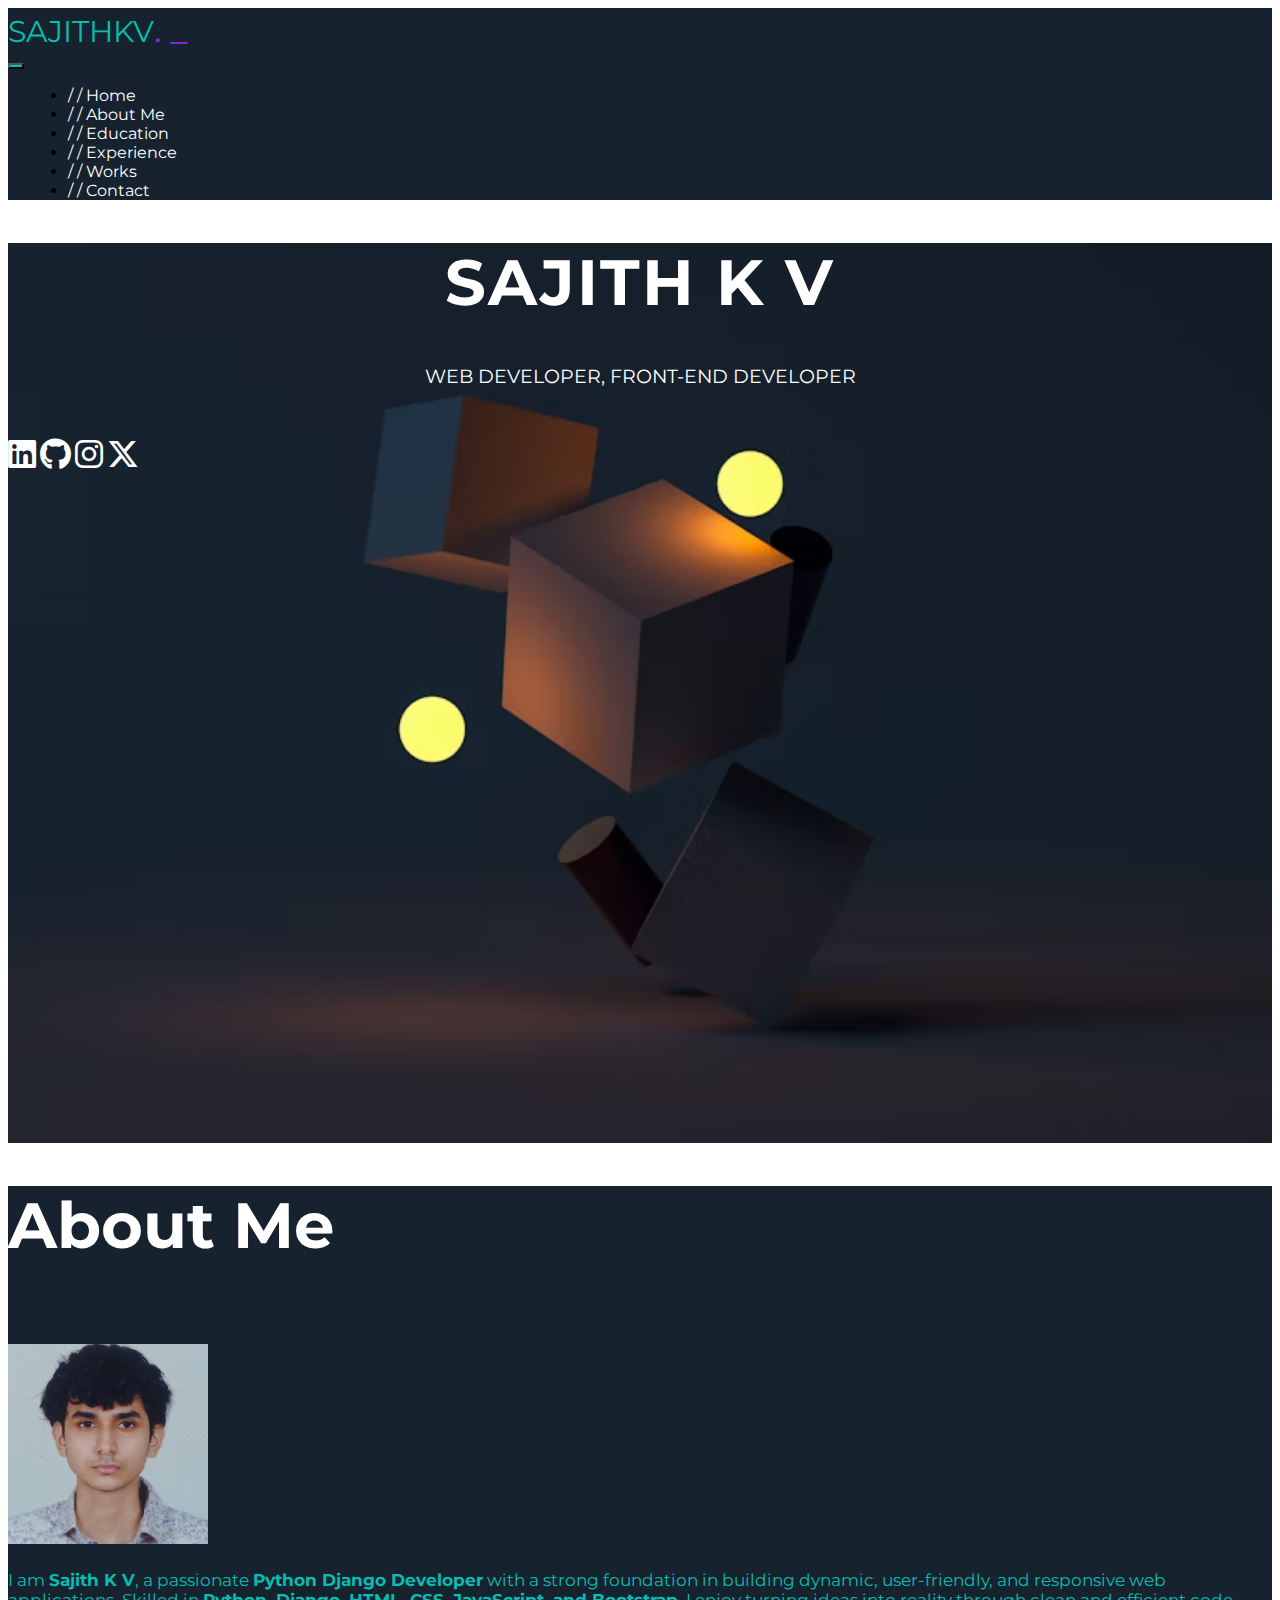
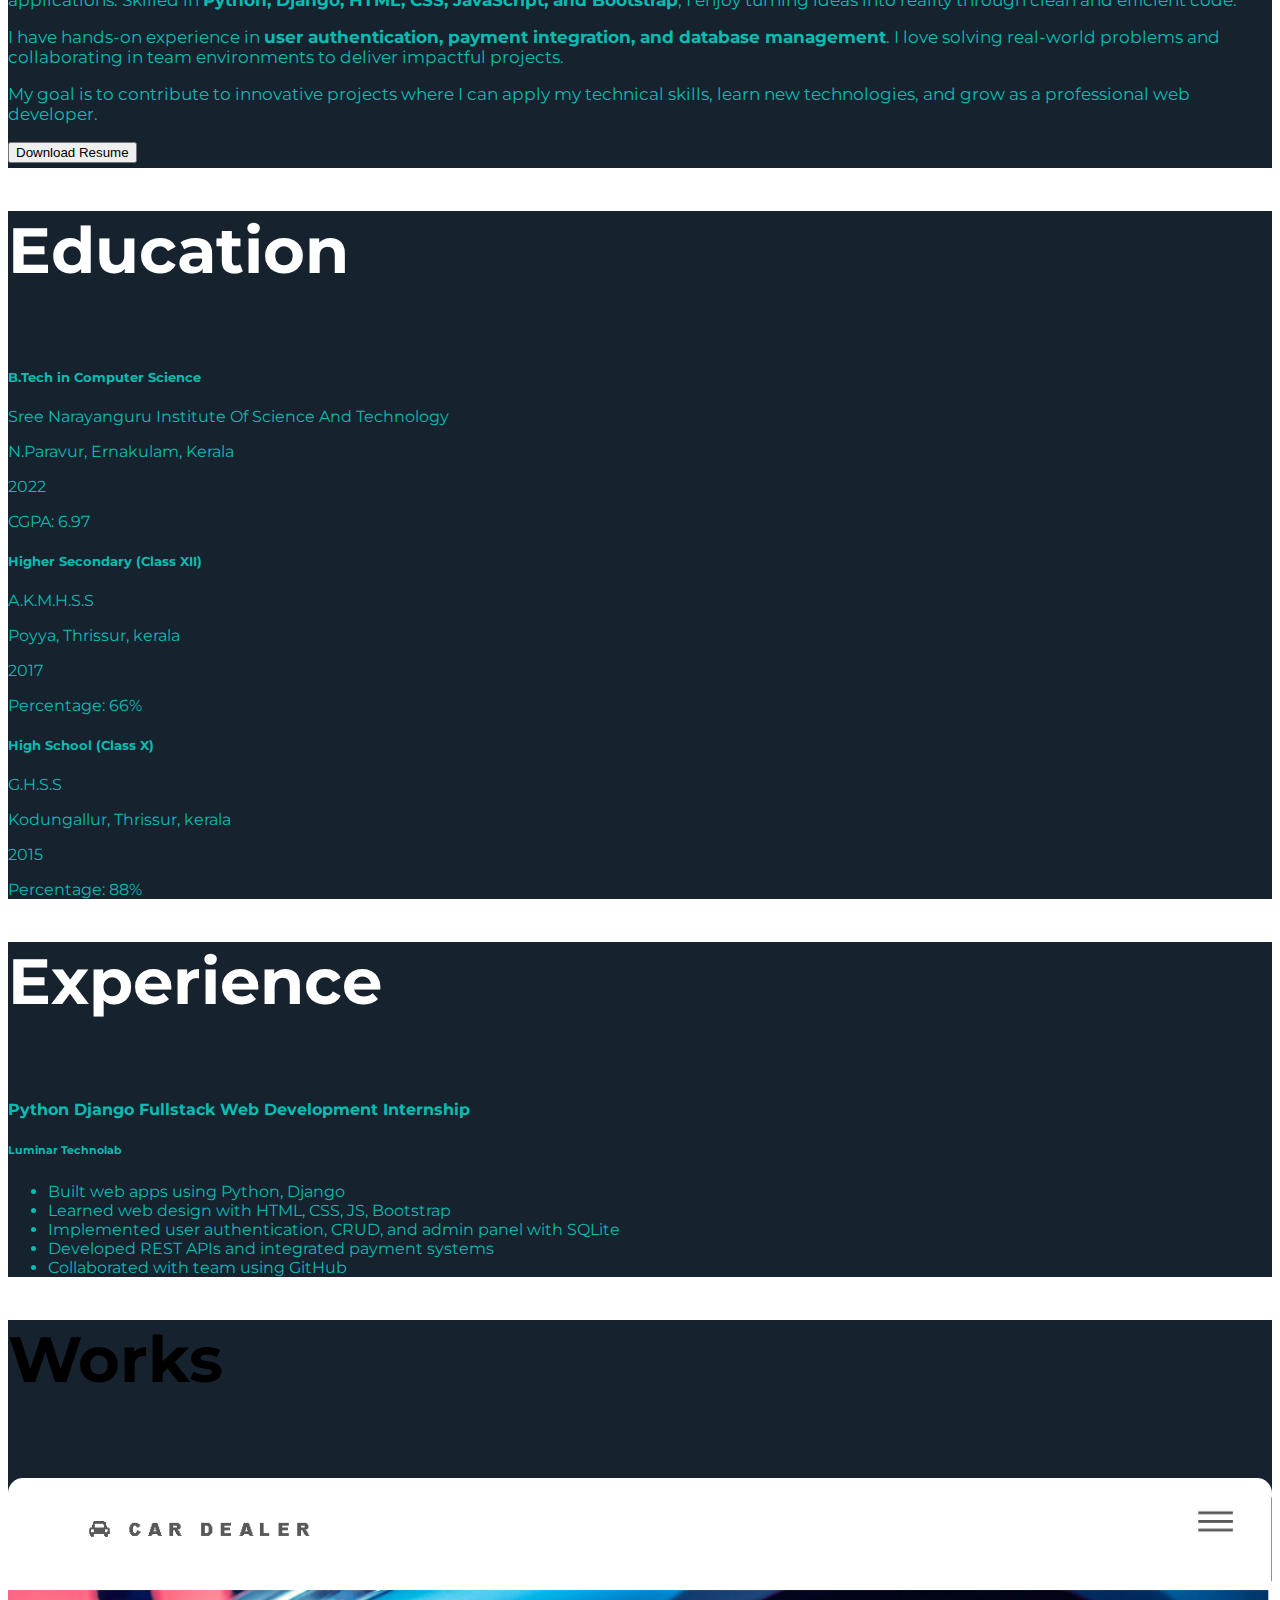
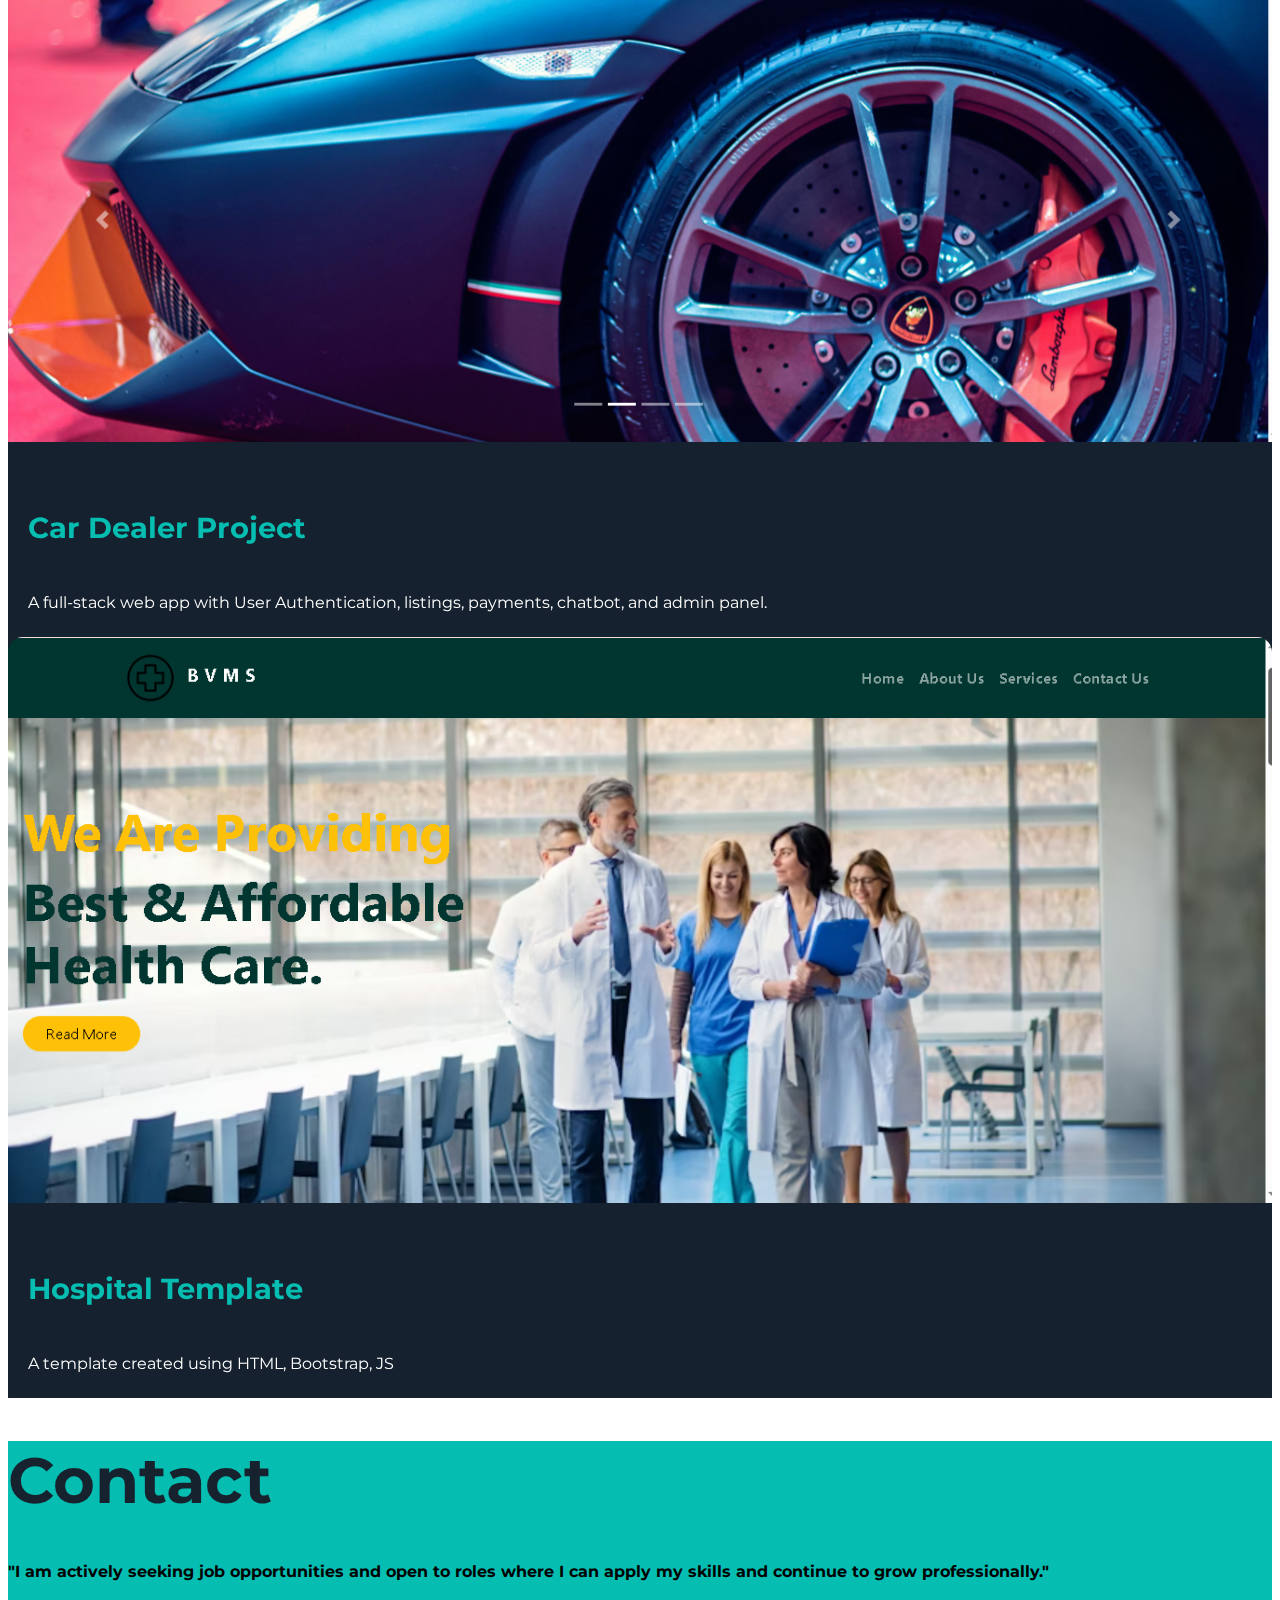
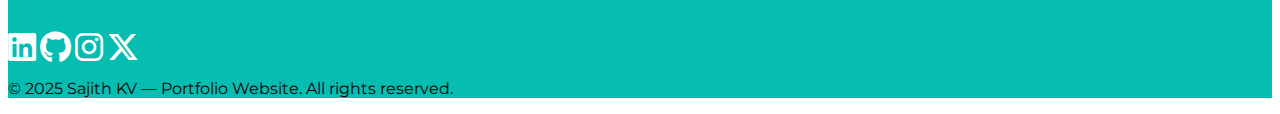
<file: index.html>
<!DOCTYPE html>
<html lang="en">
<head>
    <meta charset="UTF-8">
    <meta name="viewport" content="width=device-width, initial-scale=1.0">
    <title>Sajithkv</title>
    <link rel="icon" type="image/png" href="img/p-logo.png">
    <link href="https://cdn.jsdelivr.net/npm/bootstrap@5.3.7/dist/css/bootstrap.min.css" rel="stylesheet" integrity="sha384-LN+7fdVzj6u52u30Kp6M/trliBMCMKTyK833zpbD+pXdCLuTusPj697FH4R/5mcr" crossorigin="anonymous">
    <link href="https://fonts.googleapis.com/css2?family=Montserrat:wght@400;700&display=swap" rel="stylesheet">
    <link rel="stylesheet" href="https://cdnjs.cloudflare.com/ajax/libs/font-awesome/6.5.0/css/all.min.css">
    <link rel="stylesheet" href="new_style.css">
</head>
<body>
    <nav class="navbar navbar-expand-lg custom-navbar sticky-top " id="mainNavbar">
    <div class="container">
      <div class="logo">
        <a class="navbar-brand nav-logo" href="#home">SAJITHKV<span style="font-size: 35px; color: blueviolet;">. _</span></a>
      </div>
      <button class="navbar-toggler" type="button" data-bs-toggle="collapse" data-bs-target="#navbarNav">
        <span class="navbar-toggler-icon"></span>
      </button>
      <div class="collapse navbar-collapse" id="navbarNav">
        <ul class="navbar-nav mx-auto">
          <li class="nav-item"><a class="nav-link fw-bold" href="#home">/ / Home</a></li>
          <li class="nav-item"><a class="nav-link fw-bold" href="#about">/ / About Me</a></li>
          <li class="nav-item"><a class="nav-link fw-bold" href="#education">/ / Education</a></li>
          <li class="nav-item"><a class="nav-link fw-bold" href="#experience">/ / Experience</a></li>
          <li class="nav-item"><a class="nav-link fw-bold" href="#works">/ / Works</a></li>
          <li class="nav-item"><a class="nav-link fw-bold" href="#contact">/ / Contact</a></li>
        </ul>
      </div>
    </div>
  </nav>

  <section id="home" class="main-content bgcolor py-5" style="background: url('img/portfolio.avif') no-repeat center center/cover; height: 100vh;">
    <div class="container h-100 d-flex align-items-center justify-content-center">
      <div class="text-center">
        <h1 class="title">SAJITH K V</h1>
        <P class="sub-title">WEB DEVELOPER, FRONT-END DEVELOPER</P>
        <div class="social-icons d-flex gap-4 justify-content-center" style="margin-top: 50px;">
          <a href="https://www.linkedin.com/in/sajith-k-v-8b6a12209/" target="_blank">
            <i class="fab fa-linkedin fa-2x"></i>
          </a>
          <a href="https://github.com/Sajithkv-7" target="_blank">
            <i class="fab fa-github fa-2x"></i>
          </a>
          <a href="https://www.instagram.com/yourusername" target="_blank">
            <i class="fab fa-instagram fa-2x"></i>
          </a>
          <a href="https://twitter.com/yourusername" target="_blank">
            <i class="fab fa-x-twitter fa-2x"></i>
          </a>
        </div>

      </div>
    </div>
  </section>

  <section id="about" class="bgcolor py-5">
    <div class="container">
      <h1 class="text-center" style="font-size: 4rem; font-weight: 700; color: white;">About Me</h1>
      <div class="row align-items-center" style="margin-top: 80px; margin-bottom: 20px;">
    
    <!-- Image Section -->
        <div class="col-md-3 text-center mb-4 mb-md-0">
          <img src="img/sajith_kv-1.jpg" alt="Sajith KV" class="img-fluid rounded-circle" style="width: 200px; height: 200px; object-fit: cover;">
        </div>

        <!-- Text Section -->
        <div class="col-md-9 about-text align-items-center" style="font-size: 17px;">
          <p>I am <strong>Sajith K V</strong>, a passionate <strong>Python Django Developer</strong> 
            with a strong foundation in building dynamic, user-friendly, and responsive web applications.  
            Skilled in <strong>Python, Django, HTML, CSS, JavaScript, and Bootstrap</strong>,  
            I enjoy turning ideas into reality through clean and efficient code.
          </p>
          <p>
            I have hands-on experience in <strong>user authentication, payment integration, 
            and database management</strong>. I love solving real-world problems and collaborating in team environments 
            to deliver impactful projects.
          </p>
          <p>
            My goal is to contribute to innovative projects where I can apply my technical skills, 
            learn new technologies, and grow as a professional web developer.
          </p>
          <a href="https://drive.google.com/file/d/1f88Plv2uJoACmcaI4Ak7cmvPtRLitdjq/view?usp=drivesdk">
            <button class="btn btn-outline-info">Download Resume</button>
          </a>
        </div>

      </div>
    </div>
</section>

<section id="education" class="bgcolor py-5">
  <div class="container">
    <h1 class="text-center" style="font-size: 4rem; font-weight: 700; color: white;">Education</h1>
    <div class="row justify-content-center g-4" style="margin-top: 80px; margin-bottom: 20px; color: #06bdb2;">
    
    <!-- Box 1 -->
      <div class="col-md-4">
        <div class="border p-4 rounded shadow-sm h-100 d-flex flex-column box">
          <h5 class="fw-bold">B.Tech in Computer Science</h5>
          <p class="mb-1">Sree Narayanguru Institute Of Science And Technology</p>
          <p class="mb-1">N.Paravur, Ernakulam, Kerala</p>
          <p class="mb-1">2022</p>
          <p class="small mt-auto">CGPA: 6.97</p>
        </div>
      </div>

      <!-- Box 2 -->
      <div class="col-md-4">
        <div class="border p-4 rounded shadow-sm h-100 d-flex flex-column box">
          <h5 class="fw-bold">Higher Secondary (Class XII)</h5>
          <p class="mb-1">A.K.M.H.S.S</p>
          <p class="mb-1">Poyya, Thrissur, kerala</p>
          <p class="mb-1">2017</p>
          <p class="small mt-auto">Percentage: 66%</p>
        </div>
      </div>

      <!-- Box 3 -->
      <div class="col-md-4">
        <div class="border p-4 rounded shadow-sm h-100 d-flex flex-column box">
          <h5 class="fw-bold">High School (Class X)</h5>
          <p class="mb-1">G.H.S.S</p>
          <p class="mb-1">Kodungallur, Thrissur, kerala</p>
          <p class="mb-1">2015</p>
          <p class="small mt-auto">Percentage: 88%</p>
          <!-- <div class="footer text-center">
            <button class="btn btn-outline-info">view certificate</button>
          </div> -->
        </div>
        
      </div>

    </div>
  </div>
</section>

<section id="experience" class="bgcolor py-5">
  <div class="container">
     <h1 class="text-center" style="font-size: 4rem; font-weight: 700; color: white;">Experience</h1>
    <div class="row justify-content-center" style="margin-top: 80px; margin-bottom: 20px;">

      <div class="experience-card p-4 shadow-lg" style="color: #06bdb2;">
        <h4 class="experience-title">Python Django Fullstack Web Development Internship</h4>
        <h6 class="company-name">Luminar Technolab</h6>
        <ul>
          <li>Built web apps using Python, Django</li>
          <li>Learned web design with HTML, CSS, JS, Bootstrap</li>
          <li>Implemented user authentication, CRUD, and admin panel with SQLite</li>
          <li>Developed REST APIs and integrated payment systems</li>
          <li>Collaborated with team using GitHub</li>
        </ul>
    </div>
    </div>
  </div>
</section>

<section id="works" class="bgcolor py-5">
  <div class="container">
    <h1 class="fw-bold text-center text-white mb-5" style="font-size: 4rem;">Works</h1>

    <div class="row justify-content-center" style="margin-top: 80px; margin-bottom: 20px;">
      <div class="col-md-10 col-lg-8 mb-4">
        <div class="custom-card shadow">
          <a href="project.html">
            <img src="img/Screenshot (2921).png" alt="Car Dealer Project">
            <div class="custom-overlay">
              <h5>Car Dealer Project</h5>
              <p>A full-stack web app with User Authentication, listings, payments, chatbot, and admin panel.</p>
            </div>
          </a>
        </div>
      </div>

      <div class="col-md-10 col-lg-8 mb-4">
        <div class="custom-card shadow">
          <a href="template.html">
            <img src="img/Screenshot (2936).png" alt="Car Dealer Project">
            <div class="custom-overlay">
              <h5>Hospital Template</h5>
              <p>A template created using HTML, Bootstrap, JS</p>
            </div>
          </a>
        </div>
      </div>
    </div>
  </div>
</section>

<section id="contact" class="py-5" style="background-color: #06bdb2;">
  <div class="container">
    <h1 class="fw-bold text-center" style="font-size: 4rem; font-weight: 700; color: rgb(22 34 46);">Contact</h1>
    <div class="row justify-content-center">
      <div class="col-md-12">
        <h4 class="text-white">"I am actively seeking job opportunities and open to roles where I can apply my skills and continue to grow professionally."</h4>
        <div class="contact-icons d-flex gap-4 justify-content-center" style="margin-top: 50px;">
          <a href="https://www.linkedin.com/in/sajith-k-v-8b6a12209/" target="_blank">
            <i class="fab fa-linkedin fa-2x"></i>
          </a>
          <a href="https://github.com/Sajithkv-7" target="_blank">
            <i class="fab fa-github fa-2x"></i>
          </a>
          <a href="https://www.instagram.com/yourusername" target="_blank">
            <i class="fab fa-instagram fa-2x"></i>
          </a>
          <a href="https://twitter.com/yourusername" target="_blank">
            <i class="fab fa-x-twitter fa-2x"></i>
          </a>
        </div>
        <p class="text-center small py-3">&copy; 2025 Sajith KV — Portfolio Website. All rights reserved.</p>
      </div>
    </div>
  </div>
</section>


<script>
  const boxes = document.querySelectorAll(".box");

  boxes.forEach(box =>{
    box.addEventListener('mouseenter', ()=>{
      box.style.backgroundColor = '#06bdb2';
      box.style.color = 'rgb(22 34 46)';
    });
    box.addEventListener('mouseleave', ()=>{
      box.style.backgroundColor = '';
      box.style.color = '';
    });
  });
</script>



    <script src="https://cdn.jsdelivr.net/npm/bootstrap@5.3.7/dist/js/bootstrap.bundle.min.js" integrity="sha384-ndDqU0Gzau9qJ1lfW4pNLlhNTkCfHzAVBReH9diLvGRem5+R9g2FzA8ZGN954O5Q" crossorigin="anonymous"></script>
</body>
</html>
</file>
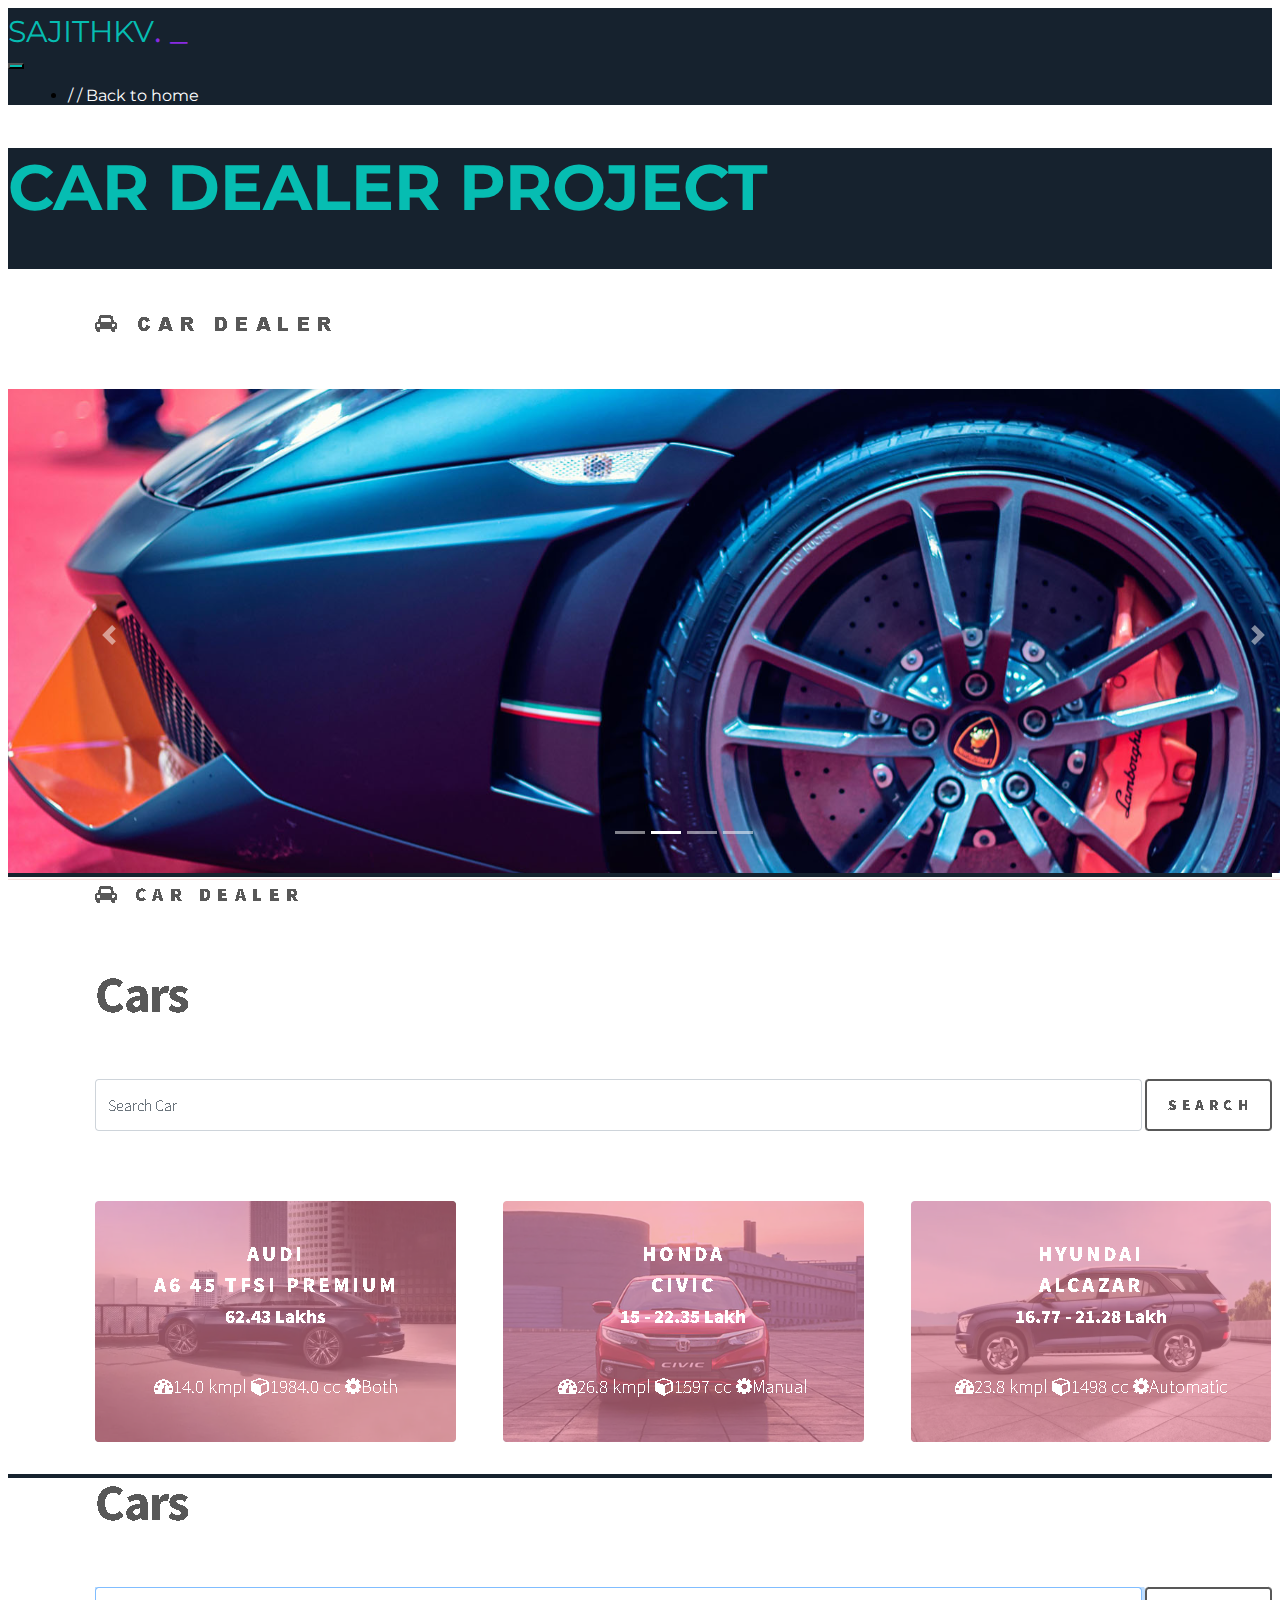
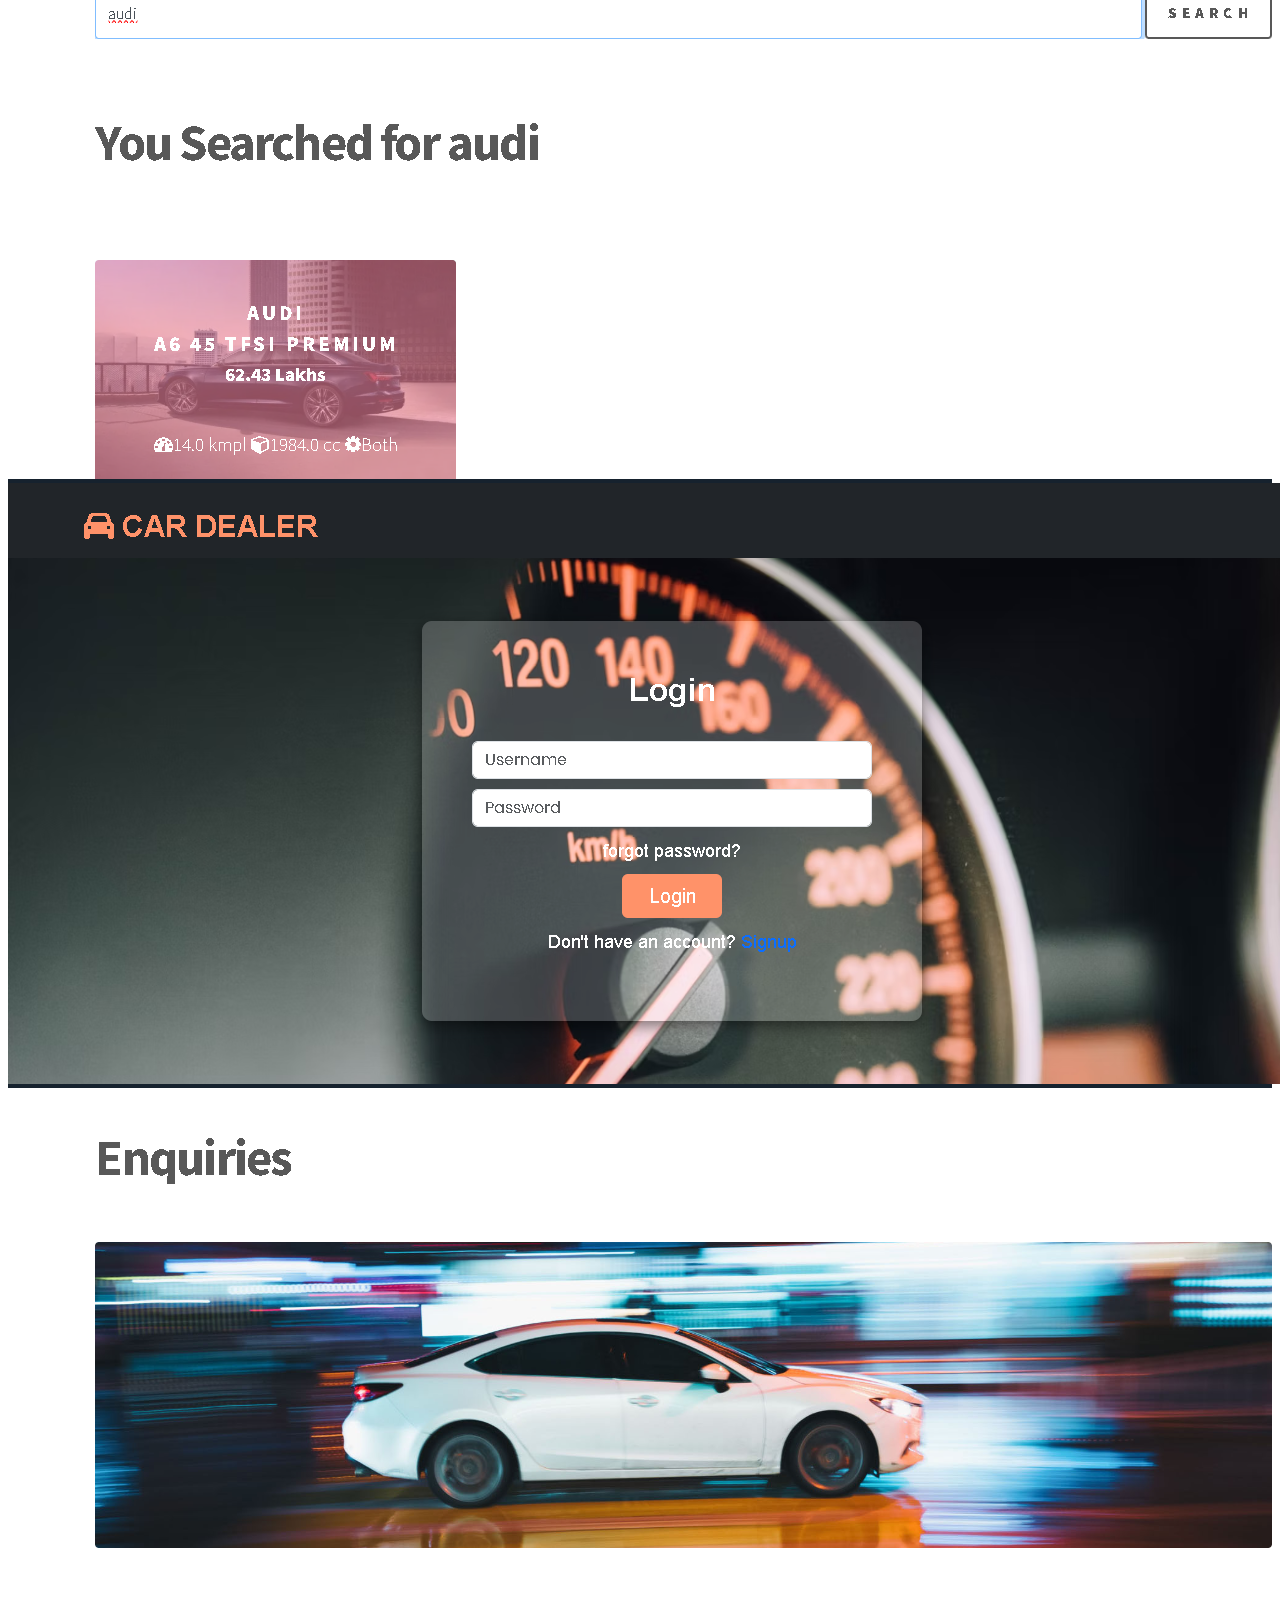
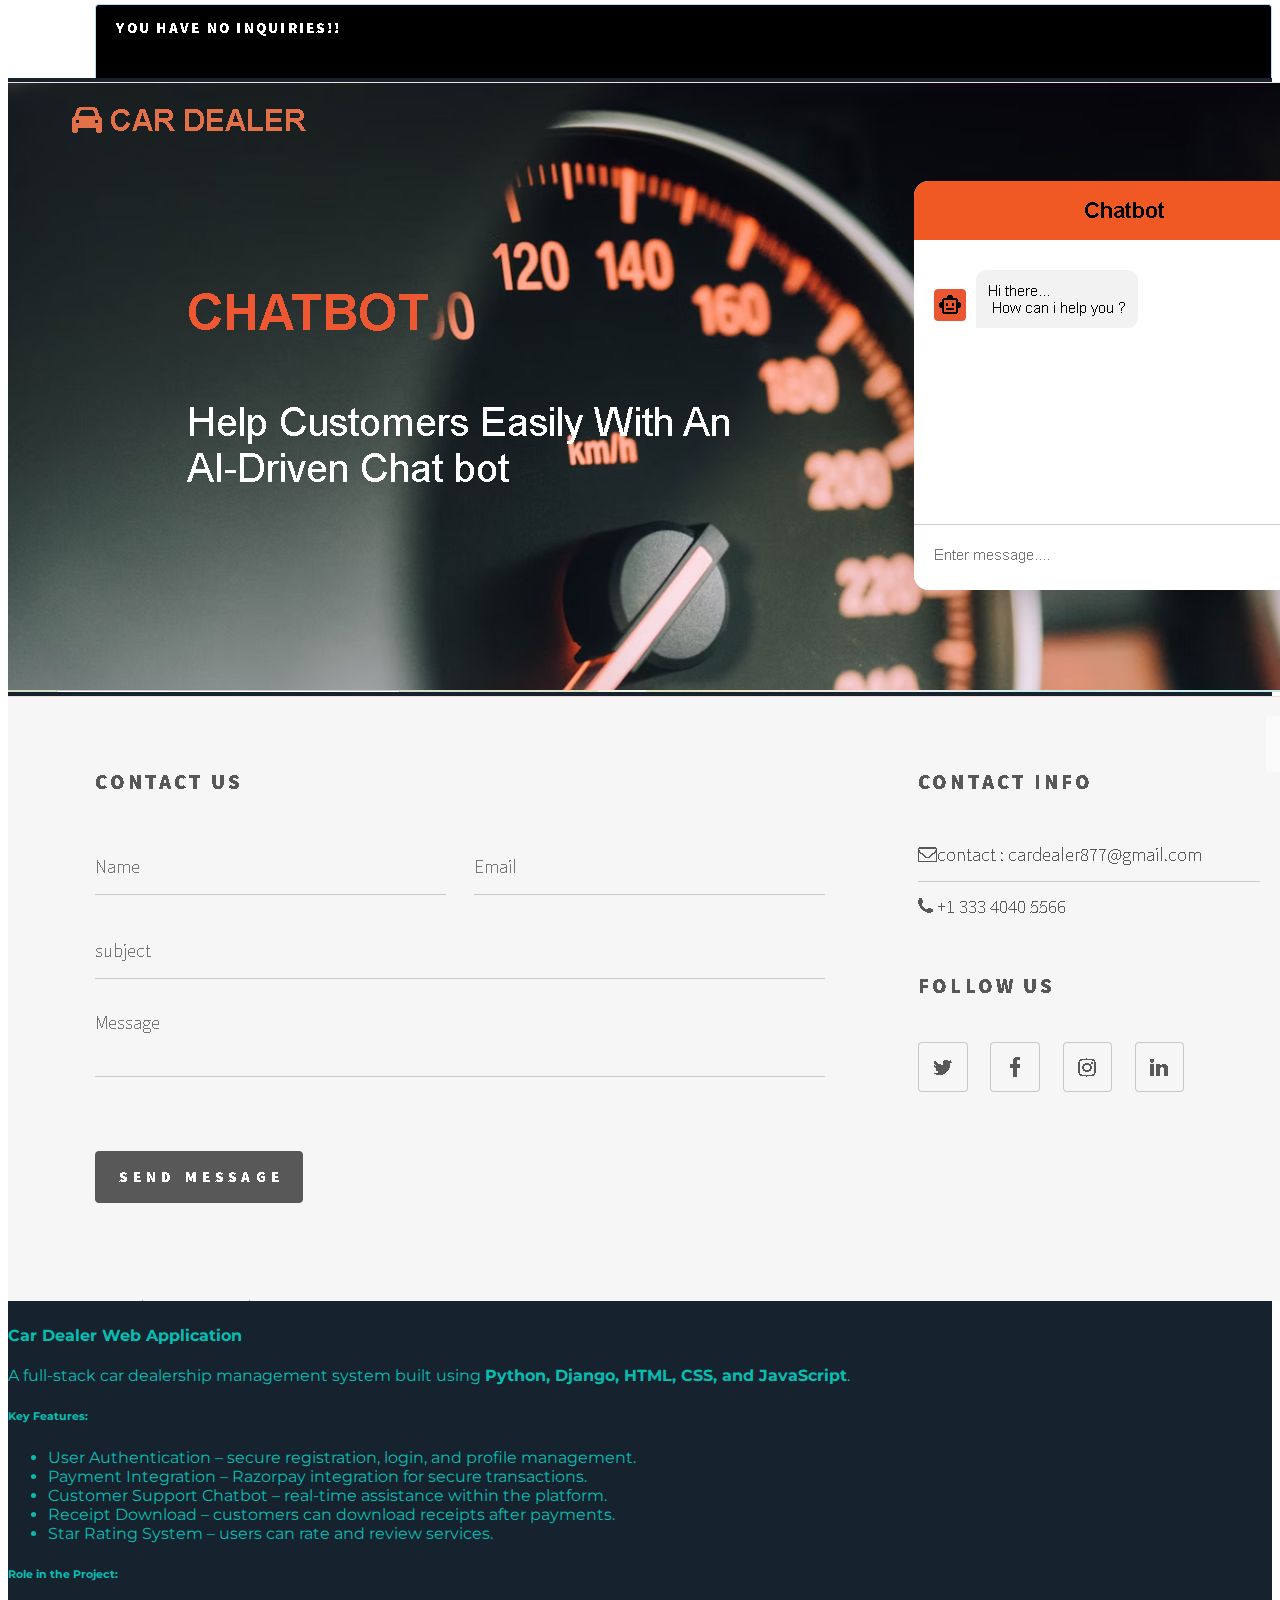
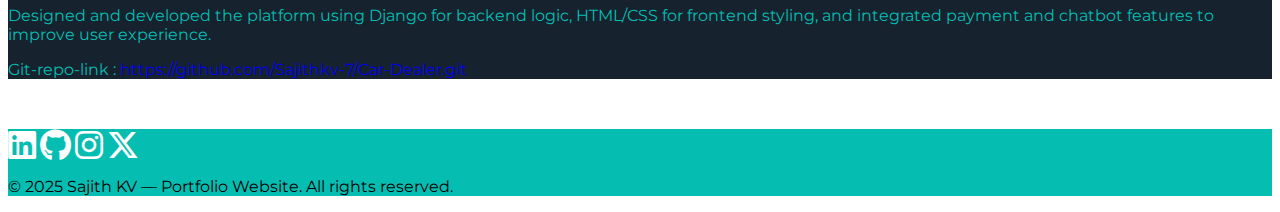
<file: project.html>
<!DOCTYPE html>
<html lang="en">
<head>
    <meta charset="UTF-8">
    <meta name="viewport" content="width=device-width, initial-scale=1.0">
    <title>Car dealer</title>
    <link rel="icon" type="image/png" href="img/p-logo.png">
    <link href="https://cdn.jsdelivr.net/npm/bootstrap@5.3.7/dist/css/bootstrap.min.css" rel="stylesheet" integrity="sha384-LN+7fdVzj6u52u30Kp6M/trliBMCMKTyK833zpbD+pXdCLuTusPj697FH4R/5mcr" crossorigin="anonymous">
    <link href="https://fonts.googleapis.com/css2?family=Montserrat:wght@400;700&display=swap" rel="stylesheet">
    <link rel="stylesheet" href="https://cdnjs.cloudflare.com/ajax/libs/font-awesome/6.5.0/css/all.min.css">
    <link rel="stylesheet" href="new_style.css">
</head>
<body>
    <nav class="navbar navbar-expand-lg custom-navbar sticky-top " id="mainNavbar">
    <div class="container">
      <div class="logo">
        <a class="navbar-brand nav-logo" href="index.html">SAJITHKV<span style="font-size: 35px; color: blueviolet;">. _</span></a>
      </div>
      <button class="navbar-toggler" type="button" data-bs-toggle="collapse" data-bs-target="#navbarNav">
        <span class="navbar-toggler-icon"></span>
      </button>
      <div class="collapse navbar-collapse" id="navbarNav">
        <ul class="navbar-nav ms-auto">
          <li class="nav-item"><a class="nav-link fw-bold" href="index.html">/ / Back to home</a></li>
        </ul>
      </div>
    </div>
  </nav>

  <section class="py-5 bgcolor">
    <div class="container">
        <div class="row justify-content-center">
            <h1 class="text-center" style="color: #06bdb2; font-size: 4rem;font-weight: 700; ">CAR DEALER PROJECT</h1>
            <div id="carouselExampleSlidesOnly" class="carousel slide py-5" data-bs-ride="carousel">
              <div class="carousel-inner">
                <div class="carousel-item active">
                  <img src="img/Screenshot (2921).png" class="d-block w-100" alt="...">
                </div>
                <div class="carousel-item">
                  <img src="img/Screenshot (2930).png" class="d-block w-100" alt="...">
                </div>
                <div class="carousel-item">
                  <img src="img/Screenshot (2931).png" class="d-block w-100" alt="...">
                </div>
                <div class="carousel-item">
                  <img src="img/Screenshot (2932).png" class="d-block w-100" alt="...">
                </div>
                <div class="carousel-item">
                  <img src="img/Screenshot (2933).png" class="d-block w-100" alt="...">
                </div>
                <div class="carousel-item">
                  <img src="img/Screenshot (2934).png" class="d-block w-100" alt="...">
                </div>
                <div class="carousel-item">
                  <img src="img/Screenshot (2935).png" class="d-block w-100" alt="...">
                </div>
              </div>
            </div>
            <div class="content">
              <div class="card p-4 bgcolor" style="color: #06bdb2;">
                <h4 class="text-white">Car Dealer Web Application</h4>
                <p>
                  A full-stack car dealership management system built using 
                  <strong>Python, Django, HTML, CSS, and JavaScript</strong>.
                </p>

                <h6>Key Features:</h6>
                <ul>
                  <li>User Authentication – secure registration, login, and profile management.</li>
                  <li>Payment Integration – Razorpay integration for secure transactions.</li>
                  <li>Customer Support Chatbot – real-time assistance within the platform.</li>
                  <li>Receipt Download – customers can download receipts after payments.</li>
                  <li>Star Rating System – users can rate and review services.</li>
                </ul>

                <h6>Role in the Project:</h6>
                <p>
                  Designed and developed the platform using Django for backend logic, HTML/CSS for frontend styling, 
                  and integrated payment and chatbot features to improve user experience.
                </p>
                <p>Git-repo-link : <a href="https://github.com/Sajithkv-7/Car-Dealer.git">https://github.com/Sajithkv-7/Car-Dealer.git</a></p>
              </div>
            </div>
        </div>
    </div>
  </section>


  <section id="contact" class="" style="background-color: #06bdb2;">
  <div class="container">
    <!-- <h1 class="fw-bold text-center" style="font-size: 4rem; font-weight: 700; color: rgb(22 34 46);">Contact</h1> -->
    <div class="row justify-content-center">
      <div class="col-md-12">
        <!-- <h4 class="text-white">"I am actively seeking job opportunities and open to roles where I can apply my skills and continue to grow professionally."</h4> -->
        <div class="contact-icons d-flex gap-4 justify-content-center" style="margin-top: 50px;">
          <a href="https://www.linkedin.com/in/sajith-k-v-8b6a12209/" target="_blank">
            <i class="fab fa-linkedin fa-2x"></i>
          </a>
          <a href="https://github.com/Sajithkv-7" target="_blank">
            <i class="fab fa-github fa-2x"></i>
          </a>
          <a href="https://www.instagram.com/yourusername" target="_blank">
            <i class="fab fa-instagram fa-2x"></i>
          </a>
          <a href="https://twitter.com/yourusername" target="_blank">
            <i class="fab fa-x-twitter fa-2x"></i>
          </a>
        </div>
        <p class="text-center small py-3">&copy; 2025 Sajith KV — Portfolio Website. All rights reserved.</p>
      </div>
    </div>
  </div>
</section>

 <script src="https://cdn.jsdelivr.net/npm/bootstrap@5.3.7/dist/js/bootstrap.bundle.min.js" integrity="sha384-ndDqU0Gzau9qJ1lfW4pNLlhNTkCfHzAVBReH9diLvGRem5+R9g2FzA8ZGN954O5Q" crossorigin="anonymous"></script>
</body>
</html>
</file>
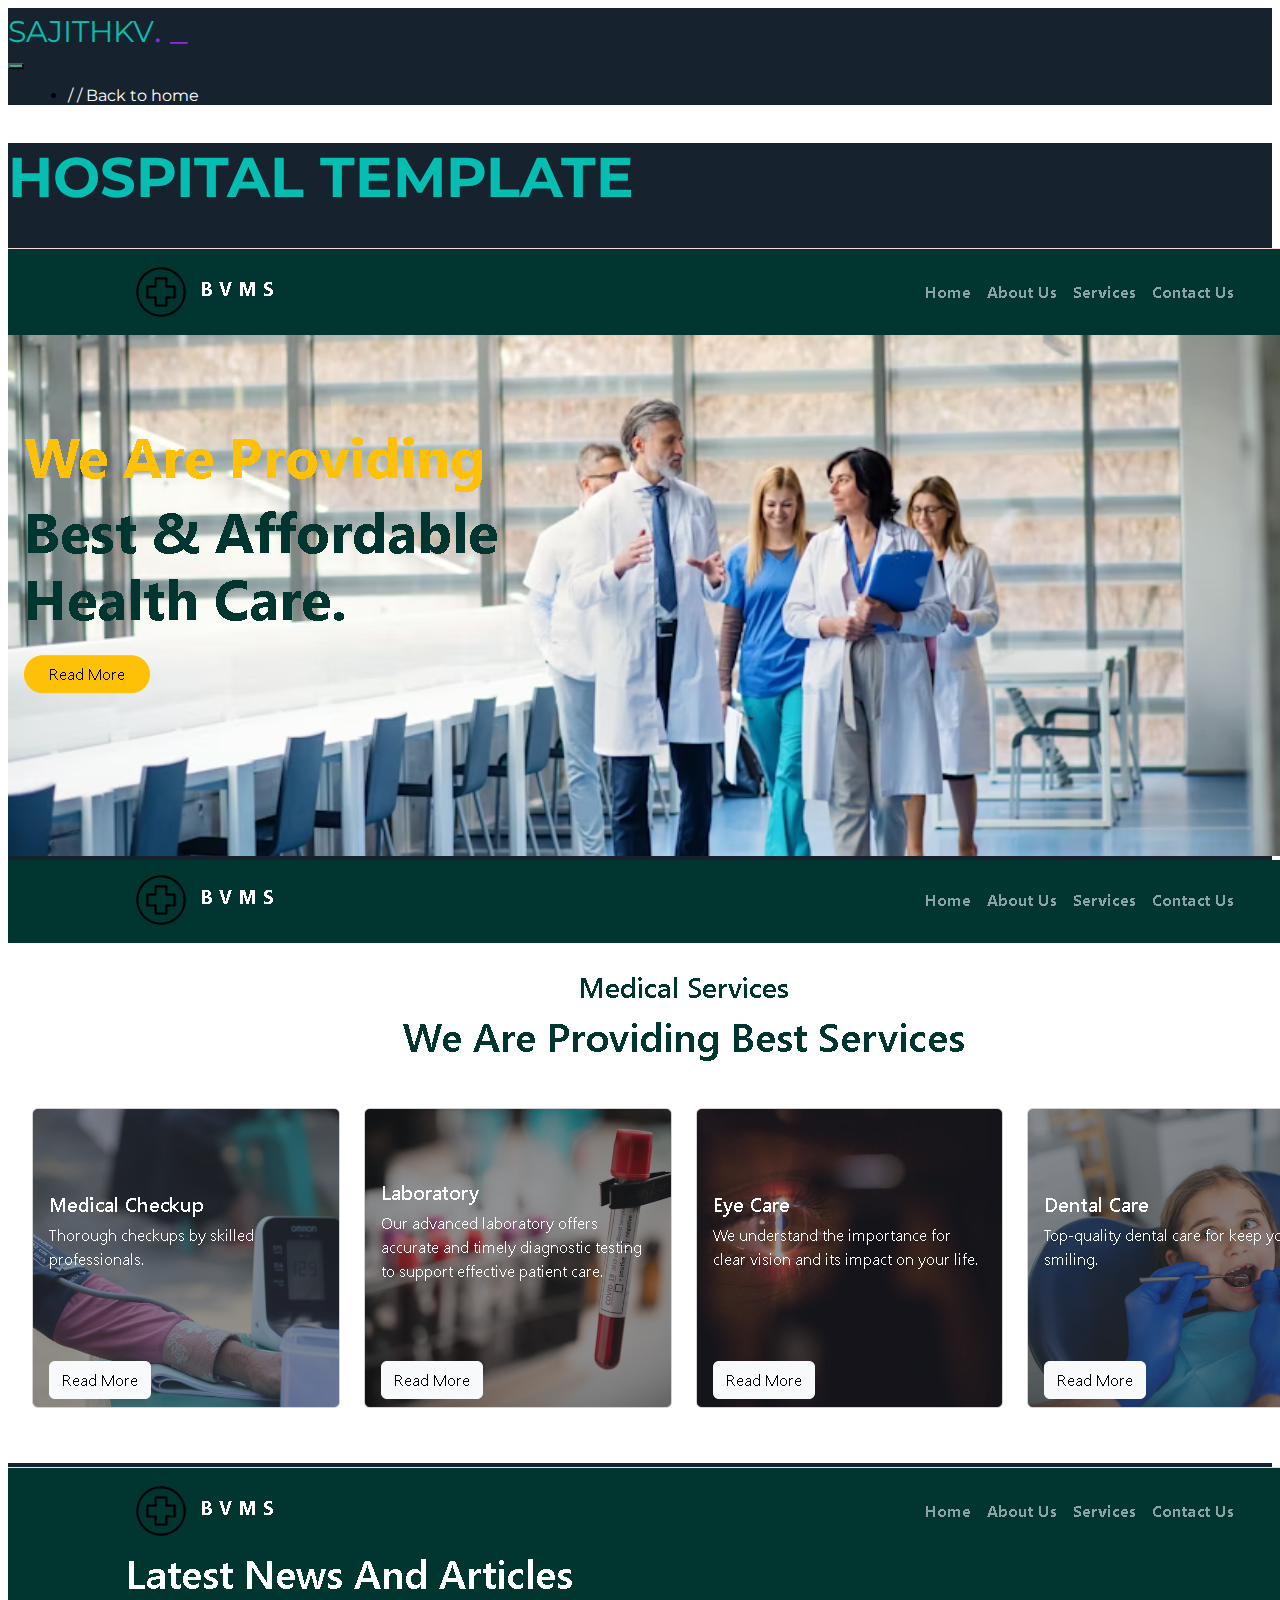
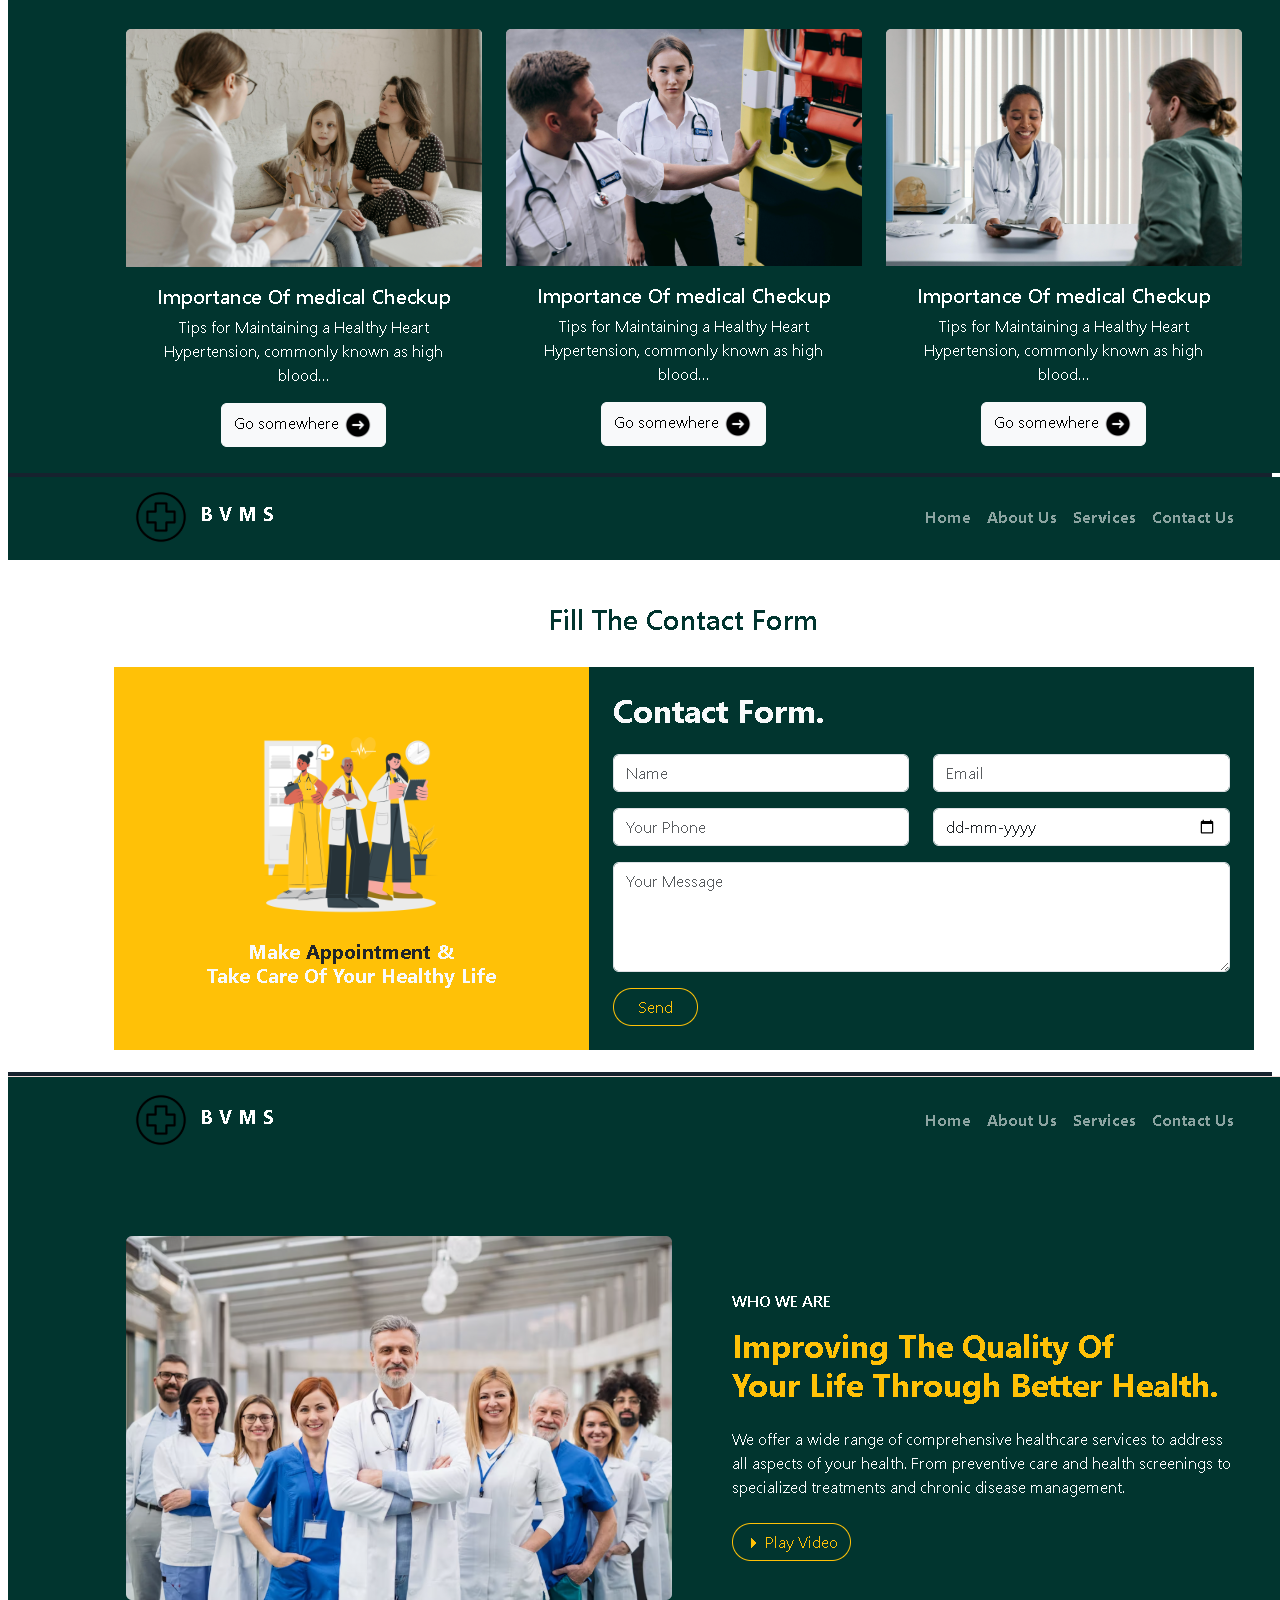
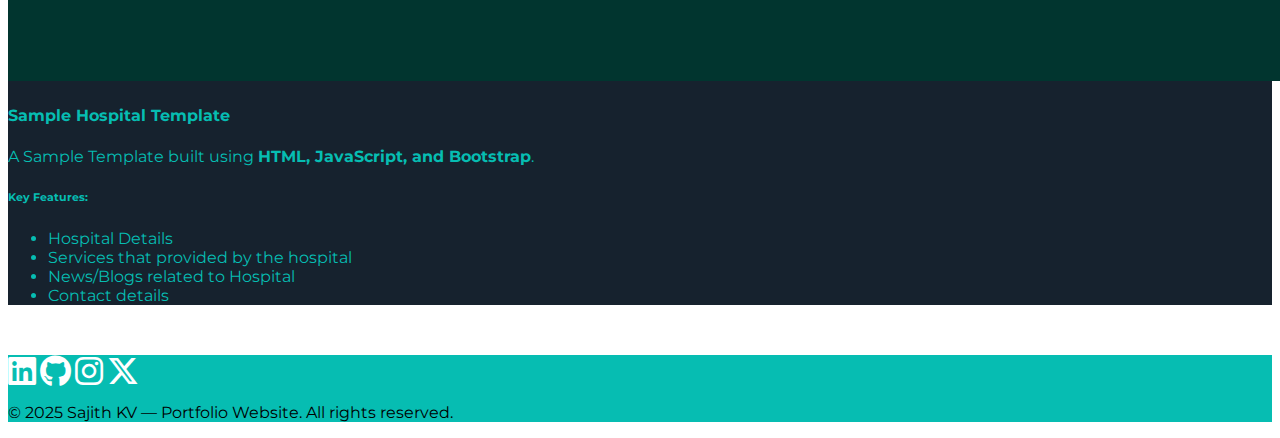
<file: template.html>
<!DOCTYPE html>
<html lang="en">
<head>
    <meta charset="UTF-8">
    <meta name="viewport" content="width=device-width, initial-scale=1.0">
    <title>Hospital Template</title>
    <link rel="icon" type="image/png" href="img/p-logo.png">
    <link href="https://cdn.jsdelivr.net/npm/bootstrap@5.3.7/dist/css/bootstrap.min.css" rel="stylesheet" integrity="sha384-LN+7fdVzj6u52u30Kp6M/trliBMCMKTyK833zpbD+pXdCLuTusPj697FH4R/5mcr" crossorigin="anonymous">
    <link href="https://fonts.googleapis.com/css2?family=Montserrat:wght@400;700&display=swap" rel="stylesheet">
    <link rel="stylesheet" href="https://cdnjs.cloudflare.com/ajax/libs/font-awesome/6.5.0/css/all.min.css">
    <link rel="stylesheet" href="new_style.css">
</head>
<body>
    <nav class="navbar navbar-expand-lg custom-navbar sticky-top " id="mainNavbar">
    <div class="container">
      <div class="logo">
        <a class="navbar-brand nav-logo" href="index.html">SAJITHKV<span style="font-size: 35px; color: blueviolet;">. _</span></a>
      </div>
      <button class="navbar-toggler" type="button" data-bs-toggle="collapse" data-bs-target="#navbarNav">
        <span class="navbar-toggler-icon"></span>
      </button>
      <div class="collapse navbar-collapse" id="navbarNav">
        <ul class="navbar-nav ms-auto">
          <li class="nav-item"><a class="nav-link fw-bold" href="index.html">/ / Back to home</a></li>
        </ul>
      </div>
    </div>
  </nav>

  <section class="py-5 bgcolor">
    <div class="container">
        <div class="row justify-content-center">
            <h1 class="text-center" style="color: #06bdb2; font-size: 3.5rem;font-weight: 700; ">HOSPITAL TEMPLATE</h1>
            <div id="carouselExampleSlidesOnly" class="carousel slide py-5" data-bs-ride="carousel">
              <div class="carousel-inner">
                <div class="carousel-item active">
                  <img src="img/Screenshot (2936).png" class="d-block w-100" alt="...">
                </div>
                <div class="carousel-item">
                  <img src="img/Screenshot (2937).png" class="d-block w-100" alt="...">
                </div>
                <div class="carousel-item">
                  <img src="img/Screenshot (2938).png" class="d-block w-100" alt="...">
                </div>
                <div class="carousel-item">
                  <img src="img/Screenshot (2939).png" class="d-block w-100" alt="...">
                </div>
                <div class="carousel-item">
                  <img src="img/Screenshot (2940).png" class="d-block w-100" alt="...">
                </div>
              </div>
            </div>
            <div class="content">
              <div class="card p-4 bgcolor" style="color: #06bdb2;">
                <h4 class="text-white">Sample Hospital Template</h4>
                <p>
                  A Sample Template built using 
                  <strong>HTML, JavaScript, and Bootstrap</strong>.
                </p>

                <h6>Key Features:</h6>
                <ul>
                  <li>Hospital Details</li>
                  <li>Services that provided by the hospital</li>
                  <li>News/Blogs related to Hospital</li>
                  <li>Contact details</li>
                </ul>
              </div>
            </div>
        </div>
    </div>
  </section>


  <section id="contact" class="" style="background-color: #06bdb2;">
  <div class="container">
    <!-- <h1 class="fw-bold text-center" style="font-size: 4rem; font-weight: 700; color: rgb(22 34 46);">Contact</h1> -->
    <div class="row justify-content-center">
      <div class="col-md-12">
        <!-- <h4 class="text-white">"I am actively seeking job opportunities and open to roles where I can apply my skills and continue to grow professionally."</h4> -->
        <div class="contact-icons d-flex gap-4 justify-content-center" style="margin-top: 50px;">
          <a href="https://www.linkedin.com/in/sajith-k-v-8b6a12209/" target="_blank">
            <i class="fab fa-linkedin fa-2x"></i>
          </a>
          <a href="https://github.com/Sajithkv-7" target="_blank">
            <i class="fab fa-github fa-2x"></i>
          </a>
          <a href="https://www.instagram.com/yourusername" target="_blank">
            <i class="fab fa-instagram fa-2x"></i>
          </a>
          <a href="https://twitter.com/yourusername" target="_blank">
            <i class="fab fa-x-twitter fa-2x"></i>
          </a>
        </div>
        <p class="text-center small py-3">&copy; 2025 Sajith KV — Portfolio Website. All rights reserved.</p>
      </div>
    </div>
  </div>
</section>

 <script src="https://cdn.jsdelivr.net/npm/bootstrap@5.3.7/dist/js/bootstrap.bundle.min.js" integrity="sha384-ndDqU0Gzau9qJ1lfW4pNLlhNTkCfHzAVBReH9diLvGRem5+R9g2FzA8ZGN954O5Q" crossorigin="anonymous"></script>
</body>
</html>
</file>
<file: new_style.css>
body{
    font-family: 'Montserrat', sans-serif;
}

.custom-navbar {
    background-color: rgb(22 34 46);
}
.nav-link,
.navbar-brand{
    color: white;
}
.nav-logo{
    font-size: 30px;
    color: #06bdb2;
}
.nav-logo:hover{
    color: white;
}

.nav-item{
    margin: 0 20px;
    
}
a.nav-link:hover{
    color: #06bdb2;
}

.bgcolor{
   background-color:rgb(22 34 46); 
}

.myimage{
    max-width: 230px;
    height: auto;
}
.content{
    color:white;
}

.details{
    font-size: 30px;
}

.title{
    font-size: 4rem;
    font-weight: 700;
    color: white;
    letter-spacing: 2px;
    text-align: center;
}

.sub-title{
    text-align: center;
    font-size: 1.2rem;
    color: white;
    font-weight: 400;
}

.about-text{
    color:#06bdb2;
    font-size: 1.2rem;
    padding: 5px 0;
}

.social-icons a {
    color: white;
    transition: 0.3s;
}
.social-icons a:hover {
    color: #06bdb2; /* change this color as needed */
}

.custom-card {
  position: relative;
  overflow: hidden;
  border-radius: 15px;
}

.custom-card img {
  width: 100%;
  height: auto;
  display: block;
  object-fit: cover;
  transition: transform 0.4s ease;
}

.custom-overlay {
  background-color: rgba(22, 34, 46, 0.6);  /* Your transparent dark blue */
  color: white;
  padding: 20px;
  backdrop-filter: blur(10px);
  
}


.custom-overlay h5 {
  font-size: 1.8rem;
  font-weight: 700;
  color: #06bdb2;;
}

.custom-overlay p {
  margin-bottom: 5px;
  font-size: 1rem;
}

.custom-overlay small {
  font-size: 0.85rem;
  color: #333;
}

.custom-card:hover img {
  transform: scale(1.1);
}

a{
    text-decoration:none;
}

.contact-icons a {
    color:white;
    transition: 0.3s;
}
.contact-icons a:hover {
    color: rgb(22 34 46); /* change this color as needed */
}

section{
    scroll-margin-top:40px;
}

.navbar-toggler{
    color: #021110;
    background-color:#06bdb2
}

.experience-card {
  border-radius: 15px;
  transition: all 0.3s ease-in-out;
  
}

.experience-card:hover {
  transform: translateY(-8px);
  box-shadow: 0px 10px 20px rgba(0, 245, 212, 0.3);
}
</file>
